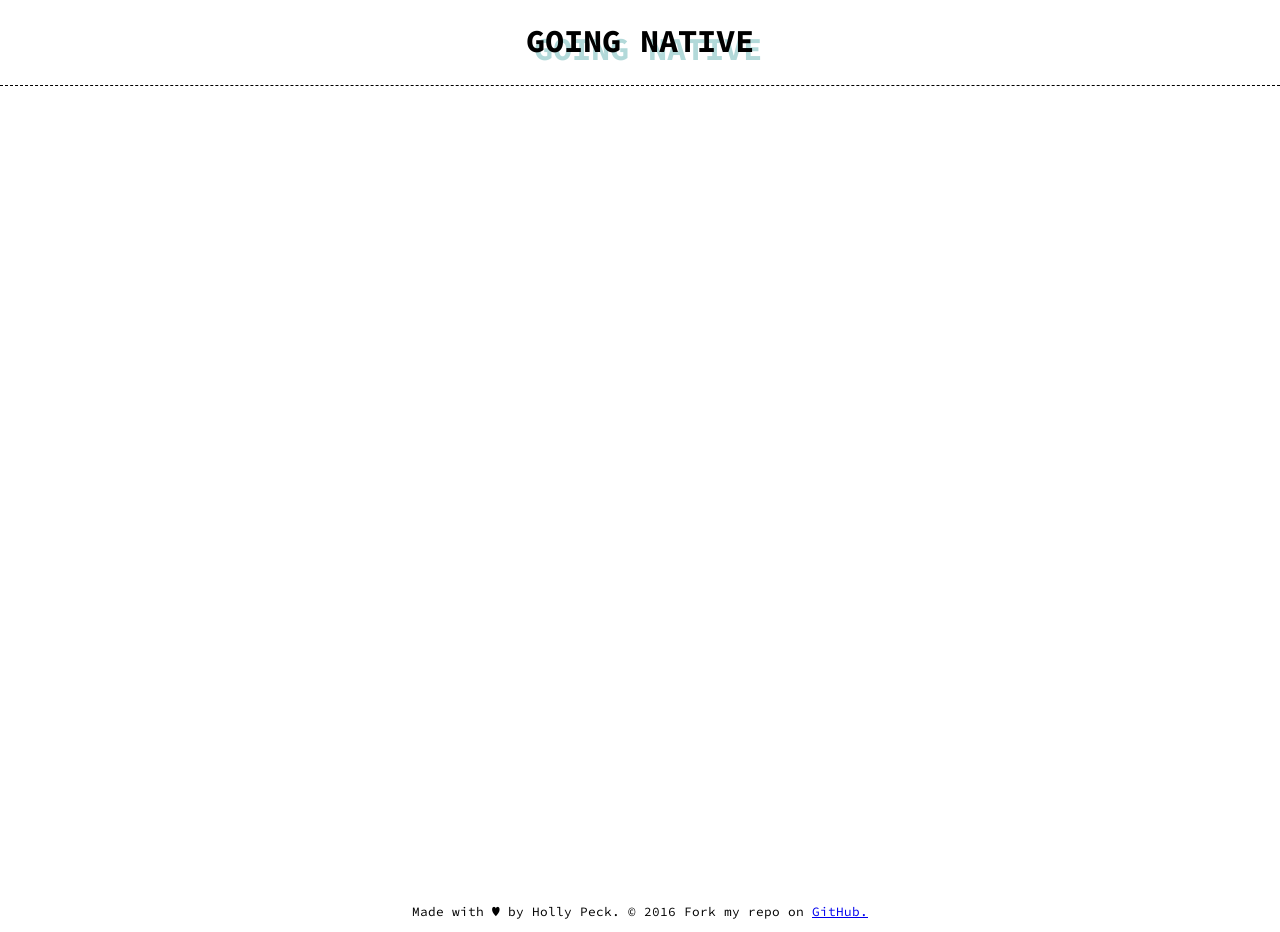
<file: index.html>
<!DOCTYPE html>
<html lang="en">

<head>
  <meta charset="UTF-8">
  <meta http-equiv="X-UA-Compatible" content="IE=edge">
  <meta name="viewport" content="width=device-width, initial-scale=1">
  <title>Holly Peck | Going Native</title>
  <link rel="icon" type="image/png" href="img/favicon.ico">
  <link rel="stylesheet" href="css/style.css">
</head>

<body>

  <div id="wrapper">

    <div id="header">
      <h1 class="title">GOING NATIVE</h1>
    </div>

    <div id="photo-grid"></div>

    <div id="footer">
      Made with &hearts; by Holly Peck. &copy; 2016 Fork my repo on <a href="https://github.com/smallfryy/js-going-native">GitHub.</a>
    </div>

  </div>
  <div id="lightbox-wrapper">
    <div id="lightbox">
      <div class="navigation">
        <div id="prev" onclick="navigateLeft()"> <<--  </div>
        <div id="close" onclick="hideLightBox()"> X </div>
        <div id="next" onclick="navigateRight()">  -->> </div>
      </div>

      <div id="lightbox-content">
        <div class="image" id="lightbox-image" onclick="buildPhotoViewer()"></div>
      </div>
    </div>
  </div>
</body>

<script src="js/app.js"></script>

<script>
  var apiURL = "https://api.flickr.com/services/rest/?method=flickr.photos.search&api_key=13b1d783bf00e8dcbd3c45f47097c796&tags=bill+reid&per_page=24&format=json&nojsoncallback=1";
  window.onload = function(){
    getHTTP(apiURL, buildPhotoViewer); 
  }
</script>

</html>
</file>
<file: css/style.css>
@import url(https://fonts.googleapis.com/css?family=Source+Code+Pro:300);

html {
  -ms-text-size-adjust: 100%;
  -webkit-text-size-adjust: 100%;
  -webkit-font-smoothing: antialiased;
  -moz-osx-font-smoothing: grayscale;
}

body {
  margin: 0;
  padding: 0;
  height: 100%;
  width: 100%;
  font-family: 'Source Code Pro';
  color: #000;
  font-size: 1em;
}

#wrapper {
  min-height: 100%;
  min-width: 100%;
  position: absolute;
  padding-bottom: 2em;
}

#header {
  background-color: #fff;
  border-bottom: 0.5px dashed #000;
  height: 2em;
  padding-bottom: 2em;
}

h1.title {
  text-align: center;
  text-shadow: 8px 8px 0 rgba(0,128,128,0.3);
}

div.title {
  text-align: center;
  font-size: 0.75em;
}

#photo-grid {
  height: 100%;
  margin-left: 10%;
  margin-right: 10%;
}

#footer {
  width: 100%;
  text-align: center;
  font-size: .8em;
  position: absolute;
  padding-top: 1em;
  padding-bottom: 1em;
  bottom: 0;
  left: 0;
}

.thumbnail .title {
  font-size: .7em;
  font-style: italic;
  margin-bottom: 1.5em;
}

.thumbnail {
  float: left;
  text-align: center;
  height: 250px;
  width: 250px;
  margin: 0.5em;
  padding: 0.5em; 
}

.image-box img {
  width: 100%; 
  height: 200px; 
}

.thumbnail img:hover {
  transform: scale(1.15);
  box-shadow: 1px 2px 10px rgba(85, 84, 89, 0.6); 
}


#lightbox-wrapper {
  position: fixed;
  background: rgba(100,100,100, 0.8);
  visibility: hidden; 
  width: 100%;
  height: 100%; 
  color: rgba(85, 84, 89, 0.9);
}

#lightbox {
  position:relative;
  left:50%;
  top:50%;
}

#lightbox .title{
  color: white;
  text-align: left;
  font-size: 1em;
}

#lightbox .navigation {
  color: white;
  padding-top: 2em;
}

/* navigation */
#prev, #next {
  float: left;
}

#close {
  float: right;
}

/* small screens */
@media only screen and (max-width : 720px) {

  .thumbnail {
    float: left;
    text-align: center;
    height: 250px;
    width: 250px;
    margin: 0.2em;
    padding: 0.2em; 
}
  
  #lightbox { 
    width:150px; 
    height:200px; 
    position:relative; 
    left:50%; top:50%; 
    margin:-250px 0 0 -190px; 
  }
}

/* large screens */
@media only screen and (min-width : 720px) {

  .thumbnail {
    float: left;
    text-align: center;
    height: 250px;
    width: 250px;
    margin: 0.6em;
    padding: 0.5em; 
  }

   #lightbox { 
    width:400px; 
    height:500px; 
    position:relative; 
    left:50%; top:50%; 
    margin:-250px 0 0 -200px; 
  }
}
</file>
